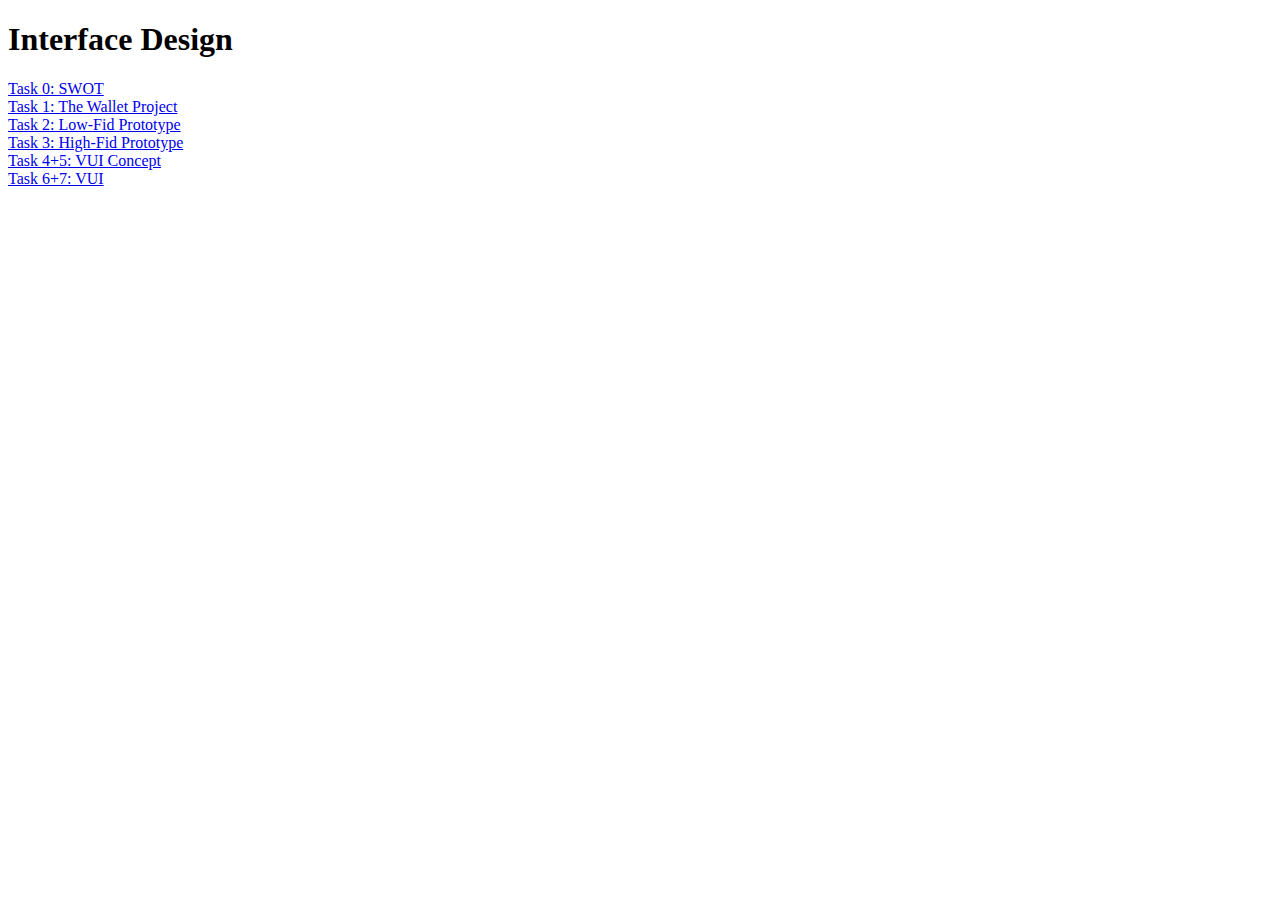
<file: index.html>
<!DOCTYPE html>
<html>
<head><meta name="viewport" content="width=device-width,initial-scale=1.0">
  <meta http-equiv="Content-Type" content="text/html; charset=utf-8">
  <title>Interface Design</title>
  <link rel="stylesheet" type="text/css" href="index.css"/>
</head>

<body>

<h1>Interface Design</h1>
<a href="https://github.com/kirawagenknecht/IFD-WiSe20-21/tree/main/task0_SWOT" >Task 0: SWOT</a> <br>
<a href="https://github.com/kirawagenknecht/IFD-WiSe20-21/tree/main/task1_DT" >Task 1: The Wallet Project</a> <br>
<a href="https://github.com/kirawagenknecht/IFD-WiSe20-21/tree/main/task2_Prototyping" >Task 2: Low-Fid Prototype</a> <br>
<a href="https://xd.adobe.com/view/319ec00e-d8ff-4436-5ab5-9488456547f6-47af/" >Task 3: High-Fid Prototype</a> <br>
<a href="https://github.com/kirawagenknecht/IFD-WiSe20-21/tree/main/task4+5_VUI-Concept" >Task 4+5: VUI Concept</a> <br>
<a href="https://github.com/kirawagenknecht/IFD-WiSe20-21/tree/main/task6+7_VUI/playground-artyom.html" >Task 6+7: VUI</a> <br>	
	
</body>
</html>
</file>
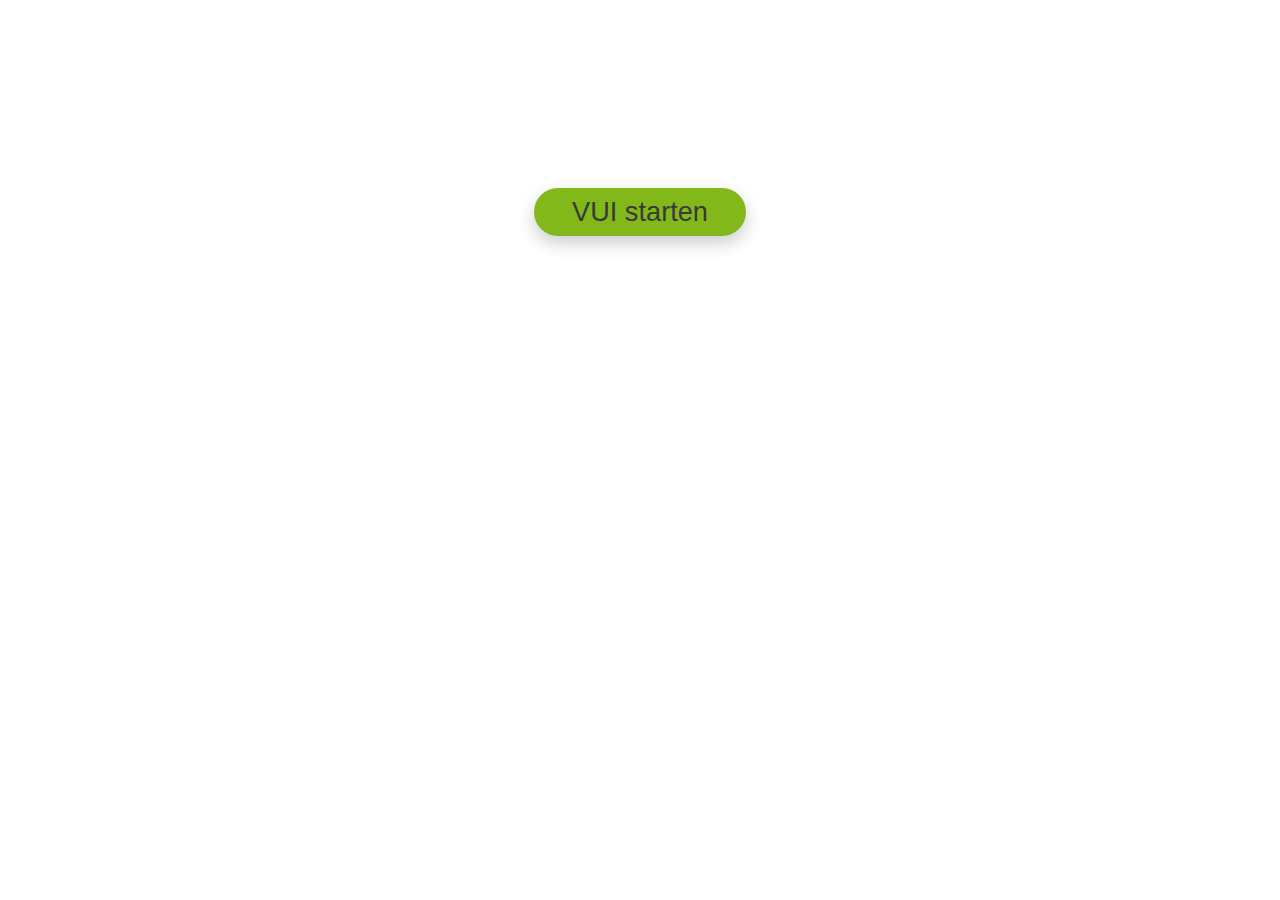
<file: task6+7_VUI/playground-artyom.html>
<!DOCTYPE html>
<html lang="en">
<head>
    <meta charset="UTF-8">
    <meta name="viewport" content="width=device-width, initial-scale=1.0">
    <meta http-equiv="X-UA-Compatible" content="ie=edge">
    <title>VUI</title>
    <script src="js/libs/artyom.window.min.js"></script>
    <script src="js/playgroud-artyom-script.js"></script>
	<link rel="stylesheet" type="text/css" href="style.css"/>
</head>
<body>
	<div id="button-div"><button id="button">VUI starten</button></div>
	<div id="hilfe"></div>
	<div id="hinweis"> </div>
</body>
</html>
</file>
<file: index.css>
h1 {
	font-size: 2em;
}
</file>
<file: task6+7_VUI/style.css>
body {
	background-color:white;
	
}

button {
	cursor: pointer;
	transition-duration: 0.4s;
	background-color: rgb(131, 184, 26);
	border: none;
	color: #393939;
	padding: 8px 38px;
	text-align: center;
	text-decoration: none;
	font-size: 1.7em;
	border-radius: 150px;
	position: relative;
	top: 20vh;
	box-shadow: 0 8px 16px 0 rgba(0,0,0,0.1), 0 6px 20px 0 rgba(0,0,0,0.1);

}

#button-div {
	display: flex;
	position: relative;
	align-items: center;
	justify-content: center;
}

button:hover {
	background-color: rgba(131, 184, 26, 0.7);
}

p, #hilfe, #hinweis {
	color: rgb (112, 113, 115);
	text-decoration: none;
	font-size: 1em;
	font-family: Arial;
	text-align: center;
	margin: 10% 0 0 0;
}
</file>
